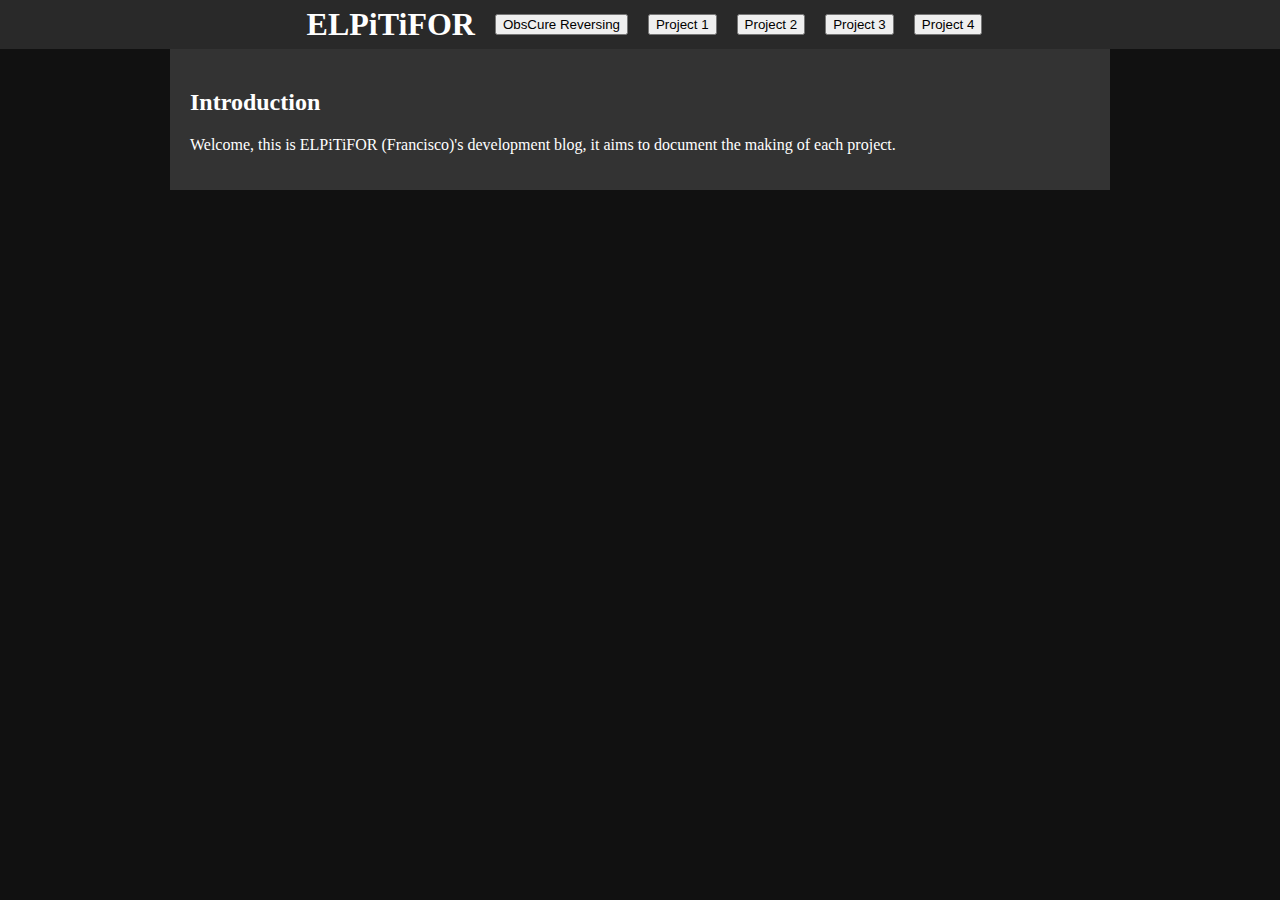
<file: index.html>
<!DOCTYPE html>
<html>
    <head>
        <meta charset="UTF-8">
        <title>ELPiTiFOR's Blog</title>
        <link href="styles.css" rel="stylesheet">
    </head>
    <body>
        <header class="mainHeader">
            <h1>ELPiTiFOR</h1>
            <div class="headerLinks">
                <a href="projects/obscureReversing/index.html"><button>ObsCure Reversing</button></a>
                <a><button>Project 1</button></a>
                <a><button>Project 2</button></a>
                <a><button>Project 3</button></a>
                <a id="last"><button>Project 4</button></a>
            </div>
        </header>
        <main class="mainContentContainer">
            <div class="mainContent">
                <h2>Introduction</h2>
                <p>
                    Welcome, this is ELPiTiFOR (Francisco)'s development blog, it aims to document the making of
                    each project.

                </p>
            </div>
        </main>
    </body>
</html>
</file>
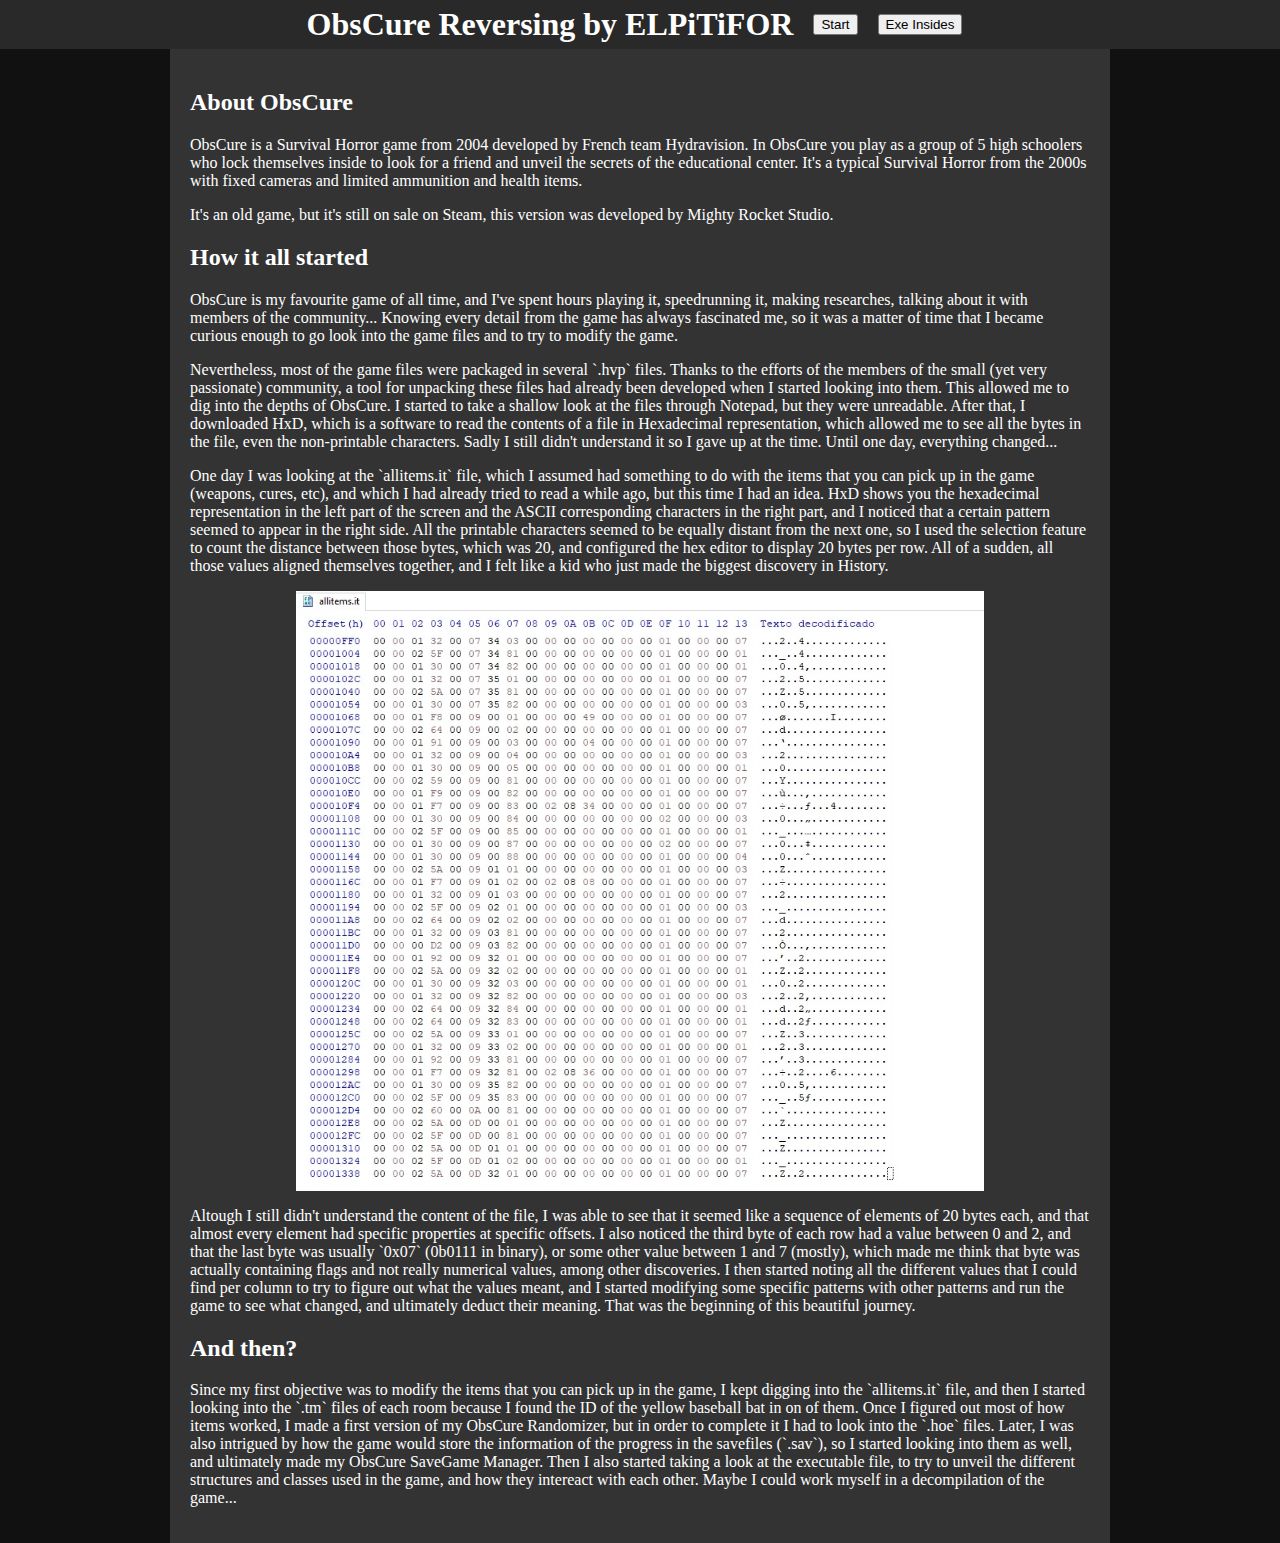
<file: projects/obscureReversing/index.html>
<!DOCTYPE html>
<html>
    <head>
        <meta charset="UTF-8">
        <title>ELPiTiFOR's Blog</title>
        <link href="../../styles.css" rel="stylesheet">
    </head>
    <body>
        <header class="mainHeader">
            <h1>ObsCure Reversing by ELPiTiFOR</h1>
            <div class="headerLinks">
                <a href="../../index.html"><button>Start</button></a>
                <a href="executableInsides/index.html"><button>Exe Insides</button></a>
            </div>
        </header>
        <main class="mainContentContainer">
            <div class="mainContent">
                <h2>About ObsCure</h2>
                <p>
                    ObsCure is a Survival Horror game from 2004 developed by French team Hydravision. In ObsCure you play as a
                    group of 5 high schoolers who lock themselves inside to look for a friend and unveil the secrets of the
                    educational center. It's a typical Survival Horror from the 2000s with fixed cameras and limited ammunition
                    and health items.
                </p>
                <p>
                    It's an old game, but it's still on sale on Steam, this version was developed by Mighty Rocket Studio.
                </p>

                <h2>How it all started</h2>
                <p>
                    ObsCure is my favourite game of all time, and I've spent hours playing it, speedrunning it, making
                    researches, talking about it with members of the community... Knowing every detail from the game
                    has always fascinated me, so it was a matter of time that I became curious enough to go look into
                    the game files and to try to modify the game.
                </p>
                <p>
                    Nevertheless, most of the game files were packaged in several `.hvp` files. Thanks to the efforts of the
                    members of the small (yet very passionate) community, a tool for unpacking these files had already been
                    developed when I started looking into them. This allowed me to dig into the depths of ObsCure. I started
                    to take a shallow look at the files through Notepad, but they were unreadable. After that, I downloaded
                    HxD, which is a software to read the contents of a file in Hexadecimal representation, which allowed me
                    to see all the bytes in the file, even the non-printable characters. Sadly I still didn't understand it
                    so I gave up at the time. Until one day, everything changed...
                </p>
                <p>
                    One day I was looking at the `allitems.it` file, which I assumed had something to do with the items that
                    you can pick up in the game (weapons, cures, etc), and which I had already tried to read a while ago,
                    but this time I had an idea. HxD shows you the hexadecimal representation in the left part of the screen
                    and the ASCII corresponding characters in the right part, and I noticed that a certain pattern seemed to
                    appear in the right side. All the printable characters seemed to be equally distant from the next one,
                    so I used the selection feature to count the distance between those bytes, which was 20, and configured
                    the hex editor to display 20 bytes per row. All of a sudden, all those values aligned themselves
                    together, and I felt like a kid who just made the biggest discovery in History.
                </p>

                <div class="centeredImage">
                    <img src="resources/allitems_aligned_20.jpg" style="height: 600px;"/>
                </div>

                <p>
                    Altough I still didn't understand the content of the file, I was able to see that it seemed like a
                    sequence of elements of 20 bytes each, and that almost every element had specific properties at
                    specific offsets. I also noticed the third byte of each row had a value between 0 and 2, and that
                    the last byte was usually `0x07` (0b0111 in binary), or some other value between 1 and 7 (mostly),
                    which made me think that byte was actually containing flags and not really numerical values, among
                    other discoveries. I then started noting all the different values that I could find per column to
                    try to figure out what the values meant, and I started modifying some specific patterns with other
                    patterns and run the game to see what changed, and ultimately deduct their meaning. That was the
                    beginning of this beautiful journey.
                </p>
                <h2>And then?</h2>
                <p>
                    Since my first objective was to modify the items that you can pick up in the game, I kept digging
                    into the `allitems.it` file, and then I started looking into the `.tm` files of each room because
                    I found the ID of the yellow baseball bat in on of them. Once I figured out most of how items worked,
                    I made a first version of my ObsCure Randomizer, but in order to complete it I had to look into
                    the `.hoe` files. Later, I was also intrigued by how the game would store the information of the
                    progress in the savefiles (`.sav`), so I started looking into them as well, and ultimately made my
                    ObsCure SaveGame Manager. Then I also started taking a look at the executable file, to try to unveil
                    the different structures and classes used in the game, and how they intereact with each other. Maybe
                    I could work myself in a decompilation of the game...
                </p>
            </div>
        </main>
    </body>
</html>
</file>
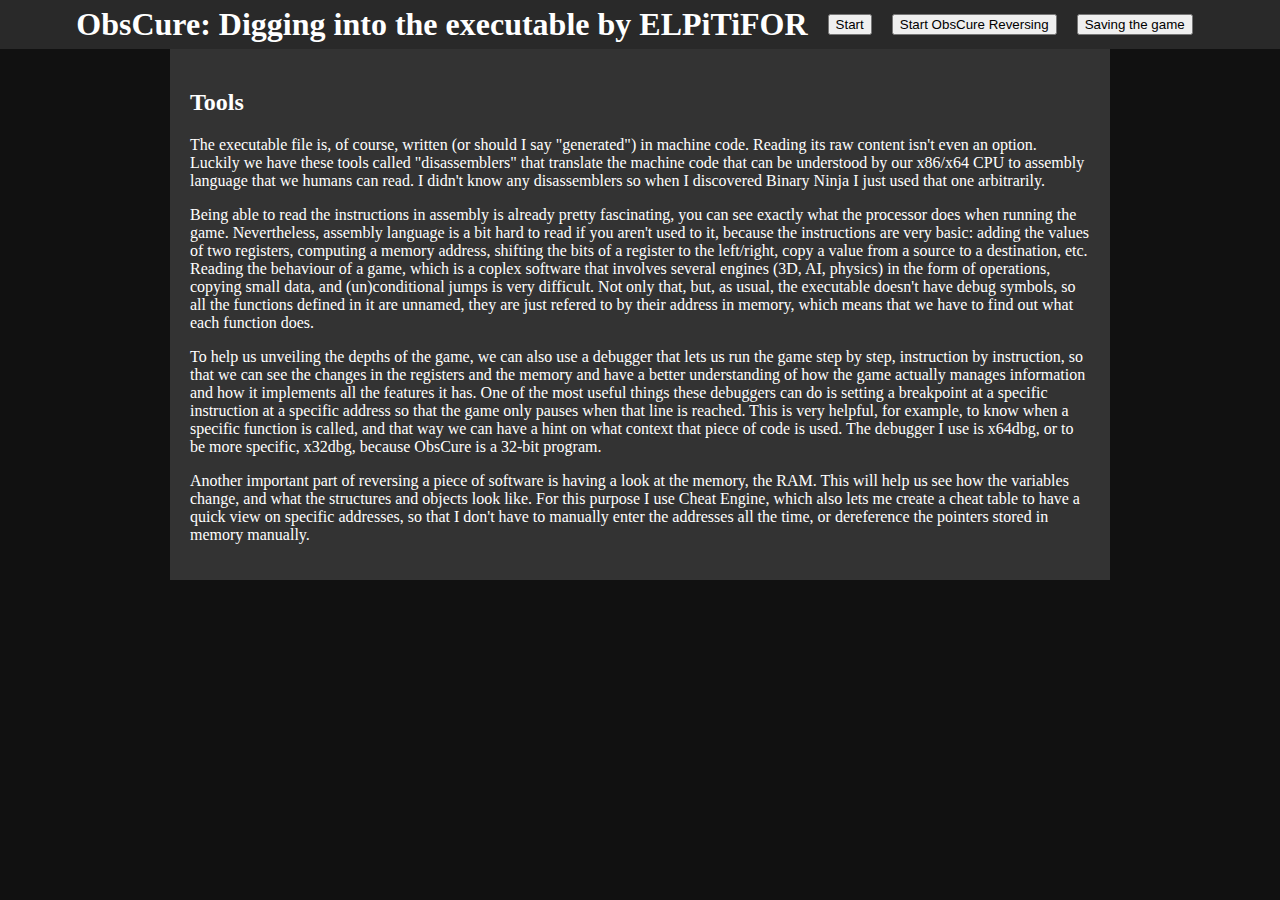
<file: projects/obscureReversing/executableInsides/index.html>
<!DOCTYPE html>
<html>
    <head>
        <meta charset="UTF-8">
        <title>ELPiTiFOR's Blog</title>
        <link href="../../../styles.css" rel="stylesheet">
    </head>
    <body>
        <header class="mainHeader">
            <h1>ObsCure: Digging into the executable by ELPiTiFOR</h1>
            <div class="headerLinks">
                <a href="../../../index.html"><button>Start</button></a>
                <a href="../index.html"><button>Start ObsCure Reversing</button></a>
                <a href="./saving_game.html"><button>Saving the game</button></a>
            </div>
        </header>
        <main class="mainContentContainer">
            <div class="mainContent">
                <h2>Tools</h2>
                <p>
                    The executable file is, of course, written (or should I say "generated") in machine code. Reading its raw
                    content isn't even an option. Luckily we have these tools called "disassemblers" that translate the machine
                    code that can be understood by our x86/x64 CPU to assembly language that we humans can read. I didn't know
                    any disassemblers so when I discovered Binary Ninja I just used that one arbitrarily.
                </p>
                <p>
                    Being able to read the instructions in assembly is already pretty fascinating, you can see exactly what the
                    processor does when running the game. Nevertheless, assembly language is a bit hard to read if you aren't
                    used to it, because the instructions are very basic: adding the values of two registers, computing a memory
                    address, shifting the bits of a register to the left/right, copy a value from a source to a destination, etc.
                    Reading the behaviour of a game, which is a coplex software that involves several engines (3D, AI, physics)
                    in the form of operations, copying small data, and (un)conditional jumps is very difficult. Not only that,
                    but, as usual, the executable doesn't have debug symbols, so all the functions defined in it are unnamed,
                    they are just refered to by their address in memory, which means that we have to find out what each function
                    does.
                </p>
                <p>
                    To help us unveiling the depths of the game, we can also use a debugger that lets us run the game step by
                    step, instruction by instruction, so that we can see the changes in the registers and the memory and have
                    a better understanding of how the game actually manages information and how it implements all the features
                    it has. One of the most useful things these debuggers can do is setting a breakpoint at a specific
                    instruction at a specific address so that the game only pauses when that line is reached. This is very
                    helpful, for example, to know when a specific function is called, and that way we can have a hint on what
                    context that piece of code is used. The debugger I use is x64dbg, or to be more specific, x32dbg, because
                    ObsCure is a 32-bit program.
                </p>
                <p>
                    Another important part of reversing a piece of software is having a look at the memory, the RAM. This will
                    help us see how the variables change, and what the structures and objects look like. For this purpose I use
                    Cheat Engine, which also lets me create a cheat table to have a quick view on specific addresses, so that I
                    don't have to manually enter the addresses all the time, or dereference the pointers stored in memory
                    manually.
                </p>
            </div>
        </main>
    </body>
</html>
</file>
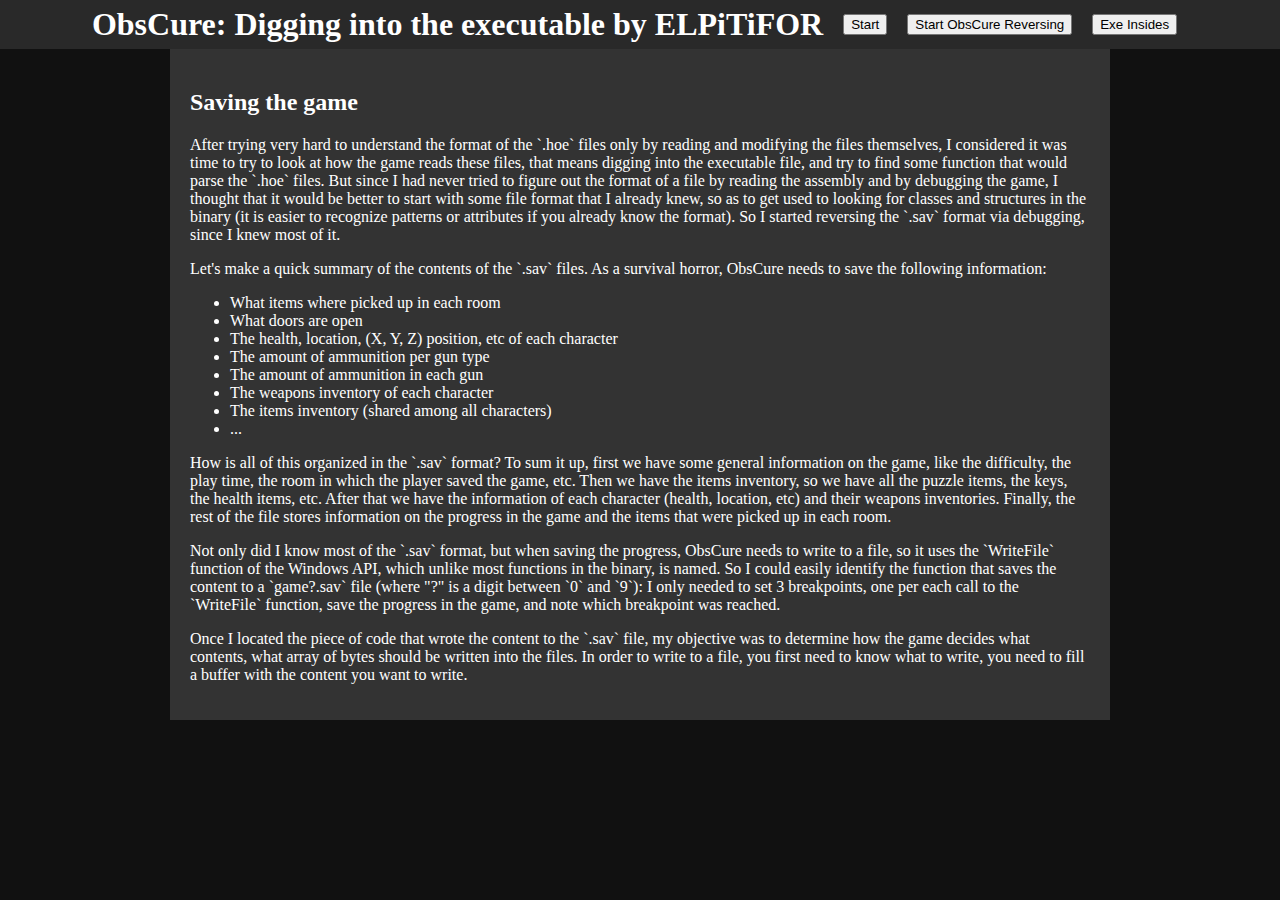
<file: projects/obscureReversing/executableInsides/saving_game.html>
<!DOCTYPE html>
<html>
    <head>
        <meta charset="UTF-8">
        <title>ELPiTiFOR's Blog</title>
        <link href="../../../styles.css" rel="stylesheet">
    </head>
    <body>
        <header class="mainHeader">
            <h1>ObsCure: Digging into the executable by ELPiTiFOR</h1>
            <div class="headerLinks">
                <a href="../../../index.html"><button>Start</button></a>
                <a href="../index.html"><button>Start ObsCure Reversing</button></a>
                <a href="index.html"><button>Exe Insides</button></a>
            </div>
        </header>
        <main class="mainContentContainer">
            <div class="mainContent">
                <h2>Saving the game</h2>
                <p>
                    After trying very hard to understand the format of the `.hoe` files only by reading and modifying the
                    files themselves, I considered it was time to try to look at how the game reads these files, that
                    means digging into the executable file, and try to find some function that would parse the `.hoe`
                    files. But since I had never tried to figure out the format of a file by reading the assembly and by
                    debugging the game, I thought that it would be better to start with some file format that I already
                    knew, so as to get used to looking for classes and structures in the binary (it is easier to
                    recognize patterns or attributes if you already know the format). So I started reversing the `.sav`
                    format via debugging, since I knew most of it.
                </p>
                <p>
                    Let's make a quick summary of the contents of the `.sav` files. As a survival horror, ObsCure needs
                    to save the following information:
                </p>
                <ul>
                    <li>What items where picked up in each room</li>
                    <li>What doors are open</li>
                    <li>The health, location, (X, Y, Z) position, etc of each character</li>
                    <li>The amount of ammunition per gun type</li>
                    <li>The amount of ammunition in each gun</li>
                    <li>The weapons inventory of each character</li>
                    <li>The items inventory (shared among all characters)</li>
                    <li>...</li>
                </ul>
                <p>
                    How is all of this organized in the `.sav` format? To sum it up, first we have some general information
                    on the game, like the difficulty, the play time, the room in which the player saved the game, etc. Then
                    we have the items inventory, so we have all the puzzle items, the keys, the health items, etc. After
                    that we have the information of each character (health, location, etc) and their weapons inventories.
                    Finally, the rest of the file stores information on the progress in the game and the items that were
                    picked up in each room.
                </p>
                <p>
                    Not only did I know most of the `.sav` format, but when saving the progress, ObsCure needs to write
                    to a file, so it uses the `WriteFile` function of the Windows API, which unlike most functions in
                    the binary, is named. So I could easily identify the function that saves the content to a `game?.sav`
                    file (where "?" is a digit between `0` and `9`): I only needed to set 3 breakpoints, one per each
                    call to the `WriteFile` function, save the progress in the game, and note which breakpoint was
                    reached.
                </p>
                <p>
                    Once I located the piece of code that wrote the content to the `.sav` file, my objective was to
                    determine how the game decides what contents, what array of bytes should be written into the
                    files. In order to write to a file, you first need to know what to write, you need to fill a
                    buffer with the content you want to write.
                </p>
            </div>
        </main>
    </body>
</html>
</file>
<file: styles.css>
html {
    width: 100vw;
    height: 100vh;
}
body {
    margin: 0;
    background-color: #111111;
}
.mainHeader {
    color: white;
    background-color: #292929;
    display: flex;
    justify-content: center;
    flex-direction: row;
    padding: 6px;
    padding-left: 15px;
    position: sticky;
}

.headerLinks {
    display: flex;
    flex-direction: row;
    align-items: center;
}

#last {
    margin-right: 0;
}

#last * {
    margin-right: 0;
}

.headerLinks *{
    margin-right: 10px;
}

.mainHeader h1 {
    margin: 0;
    margin-right: 20px;
}

.mainContentContainer {
    display: flex;
    flex-direction: column;
    align-items: center;
}

.mainContent {
    color: white;
    background-color: #333333;
    width: 900px;
    padding: 20px;
}

.centeredImage {
    display: flex;
    justify-content: center;
}
</file>
